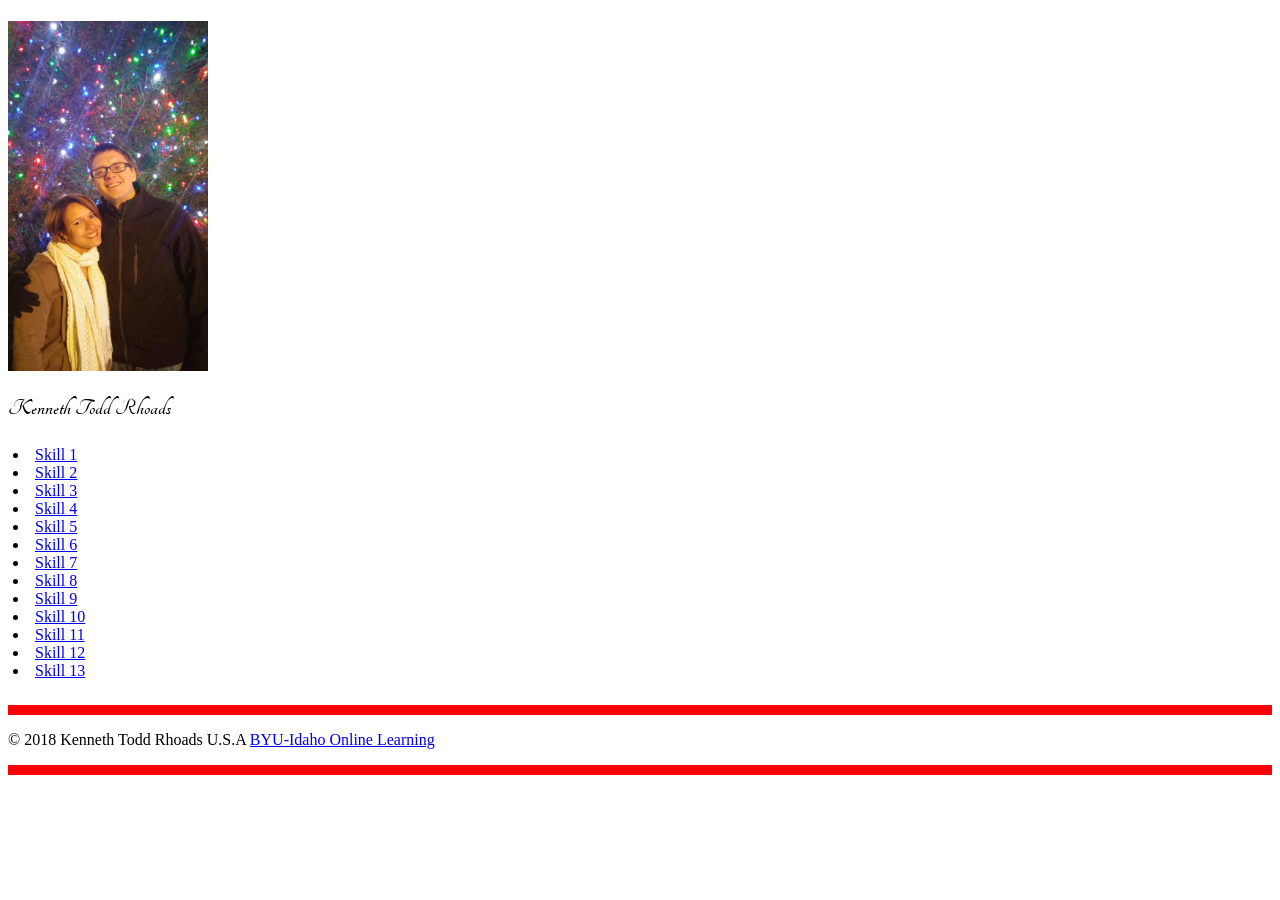
<file: index.html>
<!DOCTYPE HTML>
<html lang="en-us">
    
		<meta charset="utf-8"> 
		<meta name="viewport" content="width=device-width, initial-scale=1">
		<head>
			<title>CIT 261 Assignment Portal | K. Todd Rhoads | BYU-Idaho</title>
			<link rel="stylesheet" type="text/css" href="http://fonts.googleapis.com/css?family=Tangerine">
			<link href="https://fonts.googleapis.com/css?family=Joti+One" rel="stylesheet">	
			<style>
				h2{
					font-family: 'Tangerine', 'cursive';
				  }
				  
			   main{
				    font-family: 'Joti-One', 'cursive';
					padding: 5px;
					float: center;
				  }
				  
				  footer{   border-top: 10px solid red;
							border-bottom: 10px solid red; 
							float: center;
						}
	</style>
    
    
    </head>
    
    
    <body>
        
     <header>
      
         <h1></h1>
         
         <img src="Winter Wonderland.jpg" width="200" height="350" alt="My Profile Picture">
         <h2>Kenneth Todd Rhoads</h2>
    </header>
    <nav>
        <! -Home
           -Assignments
        >
    </nav>
    <main>
        <li> <a href='https://ktrhoads.github.io/Skill%201/Skill%201.html'>Skill 1 </a></li>
        <li><a href='https://ktrhoads.github.io/Skill%202/objectCreationAndInstances.html'>Skill 2 </a></li>
		<li><a href='https://ktrhoads.github.io/Skill%202/objectCreationAndInstances.html'>Skill 3 </a></li>
		<li><a href='https://ktrhoads.github.io/Skill%205/API%20Local%20Storage%20Final.html'>Skill 4 </a></li>
		<li><a href='https://ktrhoads.github.io/Skill%205/API%20Local%20Storage%20Final.html'> Skill 5</a></li>
		<li> <a href="#">Skill 6</a></li>
		<li> <a href="#">Skill 7</a></li>
		<li> <a href="#">Skill 8</a></li>
		<li> <a href="https://ktrhoads.github.io/Skill%209/Skill%209.html">Skill 9</a></li>
		<li> <a href="https://ktrhoads.github.io/Skill%2010/Audio%2C%20Canvas%20and%20Video.html">Skill 10</a></li>
		<li> <a href="https://ktrhoads.github.io/Skill%2011/CSS%20Transitions%20w%20JS.html">Skill 11</a></li>
		<li> <a href="#">Skill 12</a></li>
		<li> <a href="#">Skill 13</a></li>
        <h2></h2> 
    </main>
    <footer>
	
        <p>&copy 2018 
        Kenneth Todd Rhoads 
            U.S.A
            <a href="http://www.byui.edu/online">BYU-Idaho Online Learning</a>
        
        </p>
    </footer>
    </body>
</html>
</file>
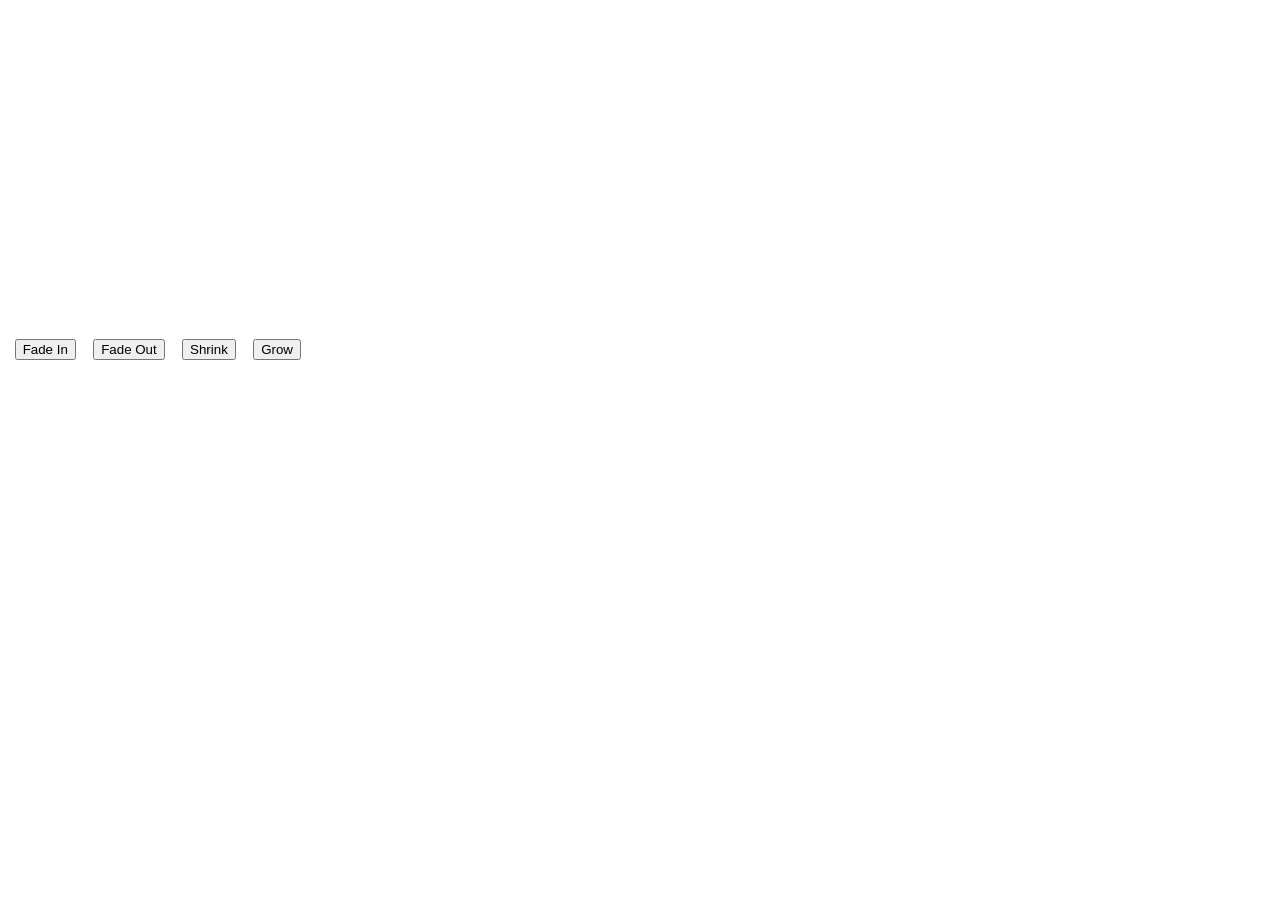
<file: CSS Transitions w JS.html>
<!DOCTYPE html>
<html>

<style>
#myDiv{
	transition: height, width, background, 2s;
    height: 300px;
    width: 200px;
    margin: 1em;
}

button{
margin: .5em;
}
</style>
<body>
<div id = 'myDiv'></div>

<button type="button" onclick="fadeIn()">Fade In</button>
<button type = "button" onclick="fadeOut()"> Fade Out </button>
<button type = "button" onclick="shrink()"> Shrink </button>
<button type = "button" onclick="grow()"> Grow </button>

<script>
function fadeIn() {
	var div = document.getElementById('myDiv');
    div.style.background = 'red';
}

function fadeOut() {
	var div = document.getElementById('myDiv');
	div.style.background = 'white';
}

function grow(){
var div = document.getElementById('myDiv');
div.style.width = '500px';
div.style.height = '200px';
}

function shrink(){
var div = document.getElementById('myDiv');
div.style.width = '100px';
div.style.height = '50px';
}
</script>

</body>
</html>
</file>
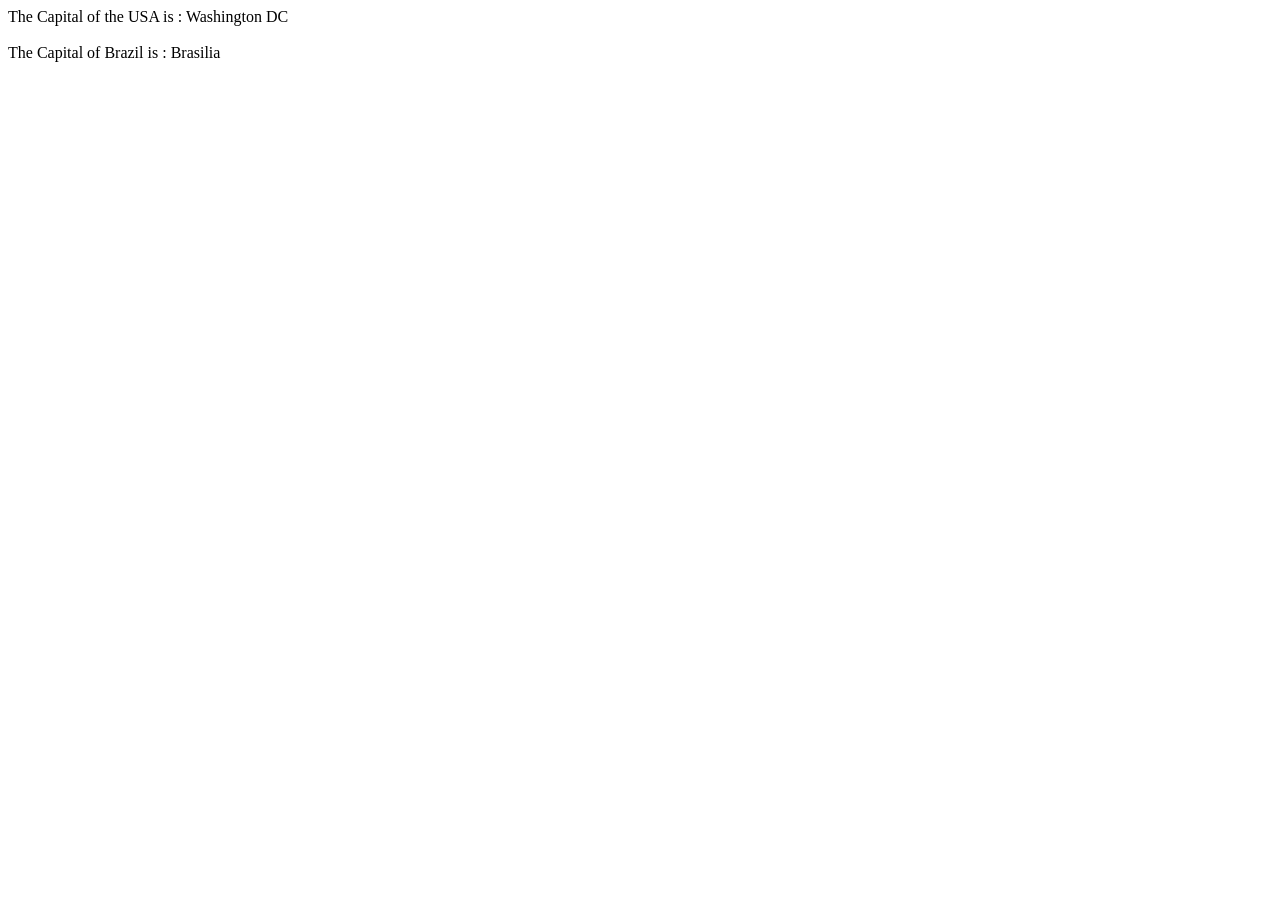
<file: Skill 1.html>
<!DOCTYPE HTML>

<html>
	<head>
		<script type = "text/javascript">
//Loops : For Loop
console.log("Loops : For Loop");
	for (let i = 0; i < 5; i++){
	console.log(i);
	} 

//Loops: While Loop
console.log("Loops: While Loop");
	var j = 0;
	
	while(j < 3){
	console.log(j);
	j++;
}

//Loops: Do While
console.log("Loops: Do While");
	do {
	console.log("This will print out once because I used a Do While Loop instead of a While Loop");
}
	while(3  == 4);
		
//Conditional Statements
console.log("True Conditional Statement:");
if (2 + 2 == 4)
{
	console.log("2 + 2 = 4");
}
console.log("False Conditional Statement:");
if (2 + 2 != 3){
console.log("2 + 2 != 3");
}
//Switch Case
console.log("Switch Case Statements");
var country = "Brazil";

//What will be printed?

switch(country){
case "Brazil":
console.log("The capital is Brasilia");
break;

case "Argentina" :
console.log("The Capital is Buenos Aires");
break;

case "USA":
console.log("The Capital is Washington DC");
break;
}



//This will stop at 5 because of the break statement
for (var i = 0; i < 20 ;i++){
console.log(i);
if (i == 5){
  break;
}
}

//Function without parameters

function noParam(){
console.log("noParam has no parameters");

}
var param1 =  1;
var param2 = 2;

function addNumbers(number1,number2){
var answer =  number1 + number2;
return answer;
}

console.log("When I plug param1 and param2 into addNumbers I get: " + addNumbers(param1,param2));

//Arrays
console.log("This is my array:");

var array = [1, 56, 45, 98, 34, 30, 12, 8];

//Printing the array using a for statement
for (var i = 0; i < array.length; i ++){
console.log(array[i]);
}

		
//Associative Array 
		var capitals = {

"USA" : "Washington DC",
"Haiti" : "Port Au Prince",
"Brazil" : "Brasilia",
"Argentina" : "Buenos Aires", 
"Ghana": "Accra"
};

function findBrazilandUSA(capitals){
var main = document.getElementById('main');
console.log(main);
main.innerHTML = 
//1st Way
"The Capital of the USA is : "+ capitals.USA + '<br> <br>' +


//2nd Way
"The Capital of Brazil is : "+ capitals['Brazil'] ;
}


</script>
	</head>

	<body onload = "findBrazilandUSA(capitals)">
		<div id  ="main"> </div>
	</body>


</html>
</file>
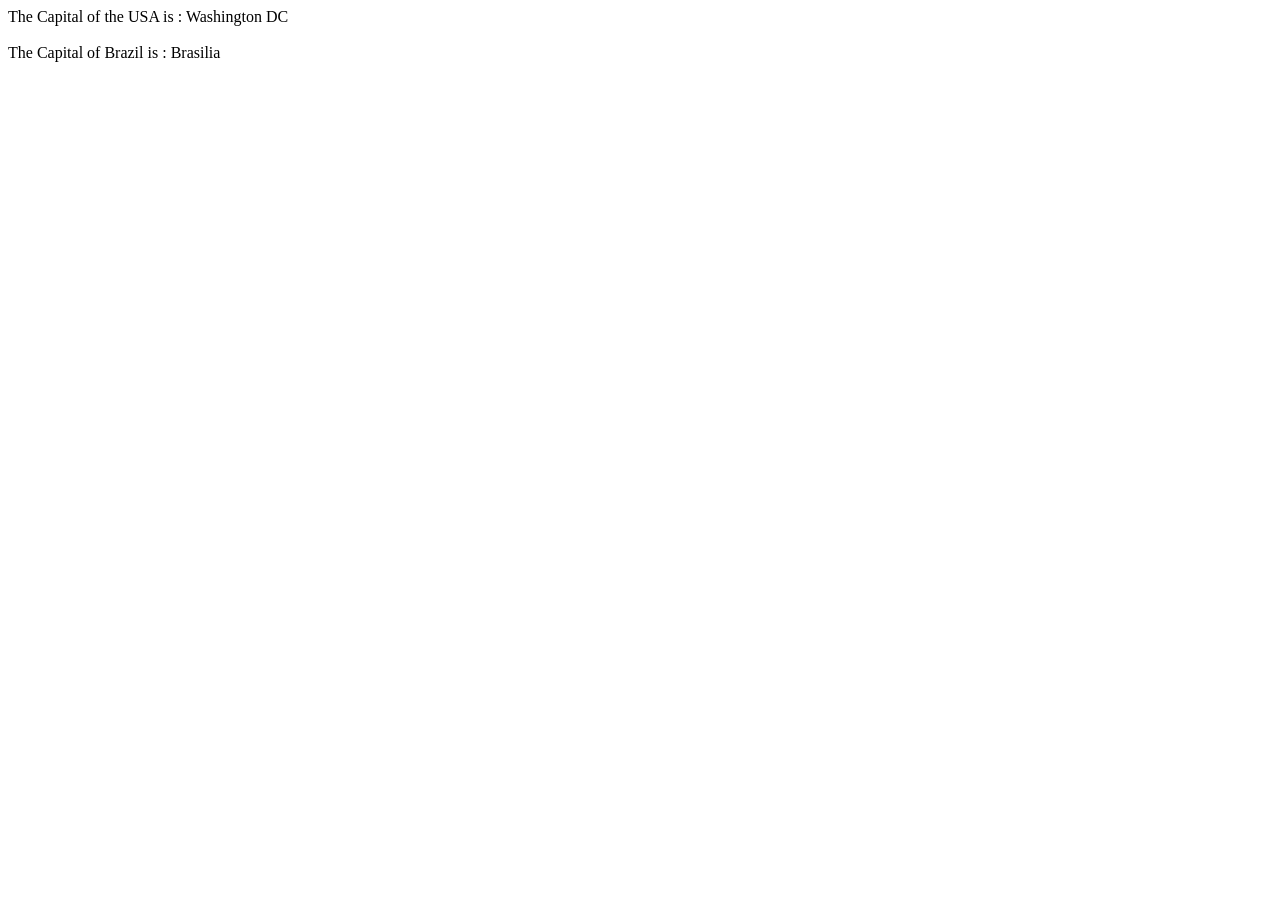
<file: Skill 1/Skill 1.html>
<!DOCTYPE HTML>

<html>
	<head>
		<script type = "text/javascript">
		
//Loops : For Loop
console.log("Loops : For Loop");
	for (let i = 0; i < 5; i++){
	console.log(i);
	} 

//Loops: While Loop
console.log("Loops: While Loop");
	var j = 0;
	
	while(j < 3){
	console.log(j);
	j++;
}

//Loops: Do While
console.log("Loops: Do While");
	do {
	console.log("This will print out once because I used a Do While Loop instead of a While Loop");
}
	while(3  == 4);
		
//Conditional Statements
console.log("True Conditional Statement:");
if (2 + 2 == 4)
{
	console.log("2 + 2 = 4");
}
console.log("False Conditional Statement:");
if (2 + 2 != 3){
console.log("2 + 2 != 3");
}

console.log("Or Statement");

if ("Churrasco" != "Ruim" || "Churrasco" === "Churrasco" ){
    console.log("Churrasco eh Churrasco");
}
//Switch Case
console.log("Switch Case Statements");
var country = "Brazil";

//What will be printed?

switch(country){
case "Brazil":
console.log("The capital is Brasilia");
break;

case "Argentina" :
console.log("The Capital is Buenos Aires");
break;

case "USA":
console.log("The Capital is Washington DC");
break;
}



//This will stop at 5 because of the break statement
for (var i = 0; i < 20 ;i++){
console.log(i);
if (i == 5){
  break;
}
}

//Function without parameters

function noParam(){
console.log("The noParam function has no parameters");

}
var param1 =  1;
var param2 = 2;

function addNumbers(number1,number2){
var answer =  number1 + number2;
return answer;
}

console.log("When I plug param1 and param2 into addNumbers I get: " + addNumbers(param1,param2));

//Arrays
console.log("This is my array:");

var array = [1, 56, 45, 98, 34, 30, 12, 8];

//Printing the array using a for statement
for (var i = 0; i < array.length; i ++){
console.log(array[i]);
}

		
//Associative Array 
		var capitals = {

"USA" : "Washington DC",
"Haiti" : "Port Au Prince",
"Brazil" : "Brasilia",
"Argentina" : "Buenos Aires", 
"Ghana": "Accra"
};

function findBrazilandUSA(capitals){
var main = document.getElementById('main');
console.log(main);
main.innerHTML = 
//1st Way
"The Capital of the USA is : "+ capitals.USA + '<br> <br>' +


//2nd Way
"The Capital of Brazil is : "+ capitals['Brazil'] ;
}


</script>
	</head>

	<body onload = "findBrazilandUSA(capitals)">
		<div id  ="main"> </div>
	</body>


</html>
</file>
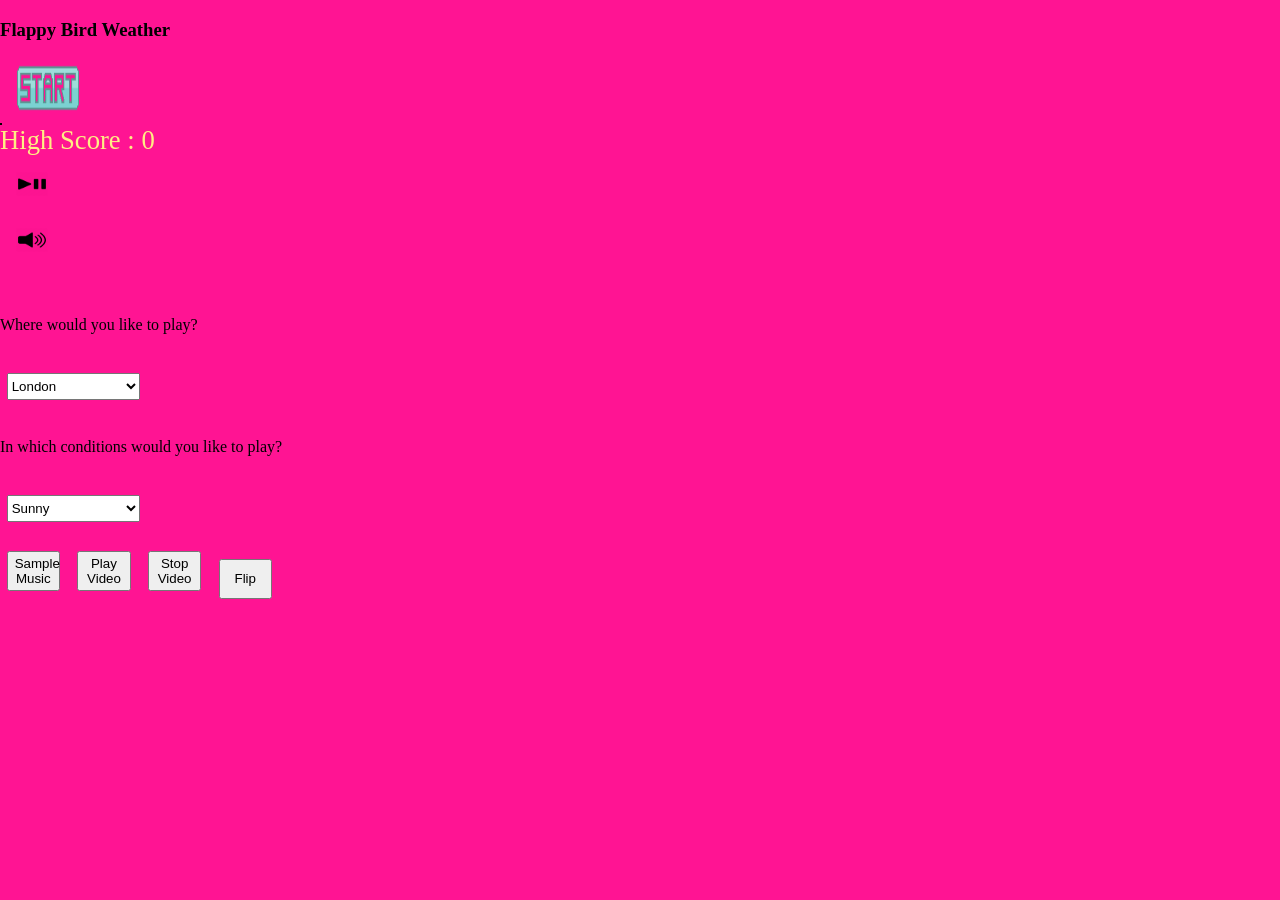
<file: Skill 10/Audio, Canvas and Video.html>
<!DOCTYPE html>
<html>
<meta name="viewport" content="width=device-width, initial-scale=1.0">

<style>
html, body{
    background-color:#FF1493; 
    width: window.innerWidth;
    height: window.innerHeight;
    padding: 0;
    margin: 0;
}
	canvas{
	background-image: url("blue-sky.jpg");
	width: 0em;
	height: 0em;
	border:solid black 1px;
	margin-left: 0em;
	margin-top: 4em;
	background-repeat: no-repeat;
	background-size:  21em 27em ;
	
	
	}
	@keyframes moveButton{
	from {
	position: absolute;
	top :3em;}
	to {
	position: absolute;
	bottom :.25em;}
	}
	@keyframes example {
	from {width: 0em; height: 0em;}
    to {width: 21em; height:27em;}	
	}
	
	#container{
		display: flex;
	    justify-content: center;
		flex-direction: column;  
		}
	
	button{
	margin: .5em;
	width: 4em;
	height: 3em;
	}
	
	img{
	margin: 1em;
	width: 2em;
	height: 1.5em;
	}
	
	#start-button{
	width: 4em;
	height: 3em;
	margin-top: 3em;
	margin-bottom: 4em;
	position: absolute;
	top :1em; 
	}
	
	.selectBox{
	  width: 10em;
	  height: 2em;
	  margin: .5em;
	}
	
	@keyframes gameOver { 
	from {width:21em; height:27em;}
    to {width: 0em; height: 0em;}	
	}
	
	#highScoreDiv{
	 font-size: 20pt;
	 color: #ffee84;
	}
</style>


<body onload ="startup()">
<div id ="container">
<h3>
Flappy Bird Weather
</h3>
<canvas onkeypress="(event)"id = "myCanvas" onmousedown = "handleStart()" onmouseup ="handleEnd()">
</canvas>
<div id = "highScoreDiv"></div>
<img id = "start-button" src ="button-start-game.png" onclick = "startPreGame()">
<img onclick = "pause()" src ="pause.png"> 
<img id = "mute/volume" onclick = "muteMusic()" src = "volume.png" width ="5em" height ="100px"></img>
<div id="weatherDIV" style = "margin :1em" ></div>
<p>Where would you like to play?<p>
<select width = "10px" height =".25em" class = "selectBox" id= "citySelectBox" oninput = 'getBackground()'>
  <option value="london,uk">London</option>
  <option value="New%20York,us">New York</option>
  <option value="Sao%20Paulo,br">Sao Paulo</option>
  <option value="knoxville,us">Knoxville</option>
  <option value ="moscow,ru">Moscow</option>
  <option value ="recife,br">Recife</option>
  <option value ="berlin,de">Berlin</option>
  <option value ="new%20delhi,in">New Delhi</option>
  <option value ="rexburg,us">Rexburg</option>
  <option value ="beijing,cn">Beijing</option>
  <option value ="tehran,ir">Tehran</option>
  <option value ="miami,us">Miami</option>
  <option value ="porto%20alegre,br">Porto Alegre</option>
  <option value ="port-au-prince,ht">Port-au-Prince</option>
  <option value ="springfield,us">Springfield</option>
  <option value ="ogden,us">Ogden</option>
  <option value ="bentonville,us">Bentonville</option>
</select>
<p>In which conditions would you like to play?<p>
<select width = "10px" height =".25em" class = "selectBox" id= "weatherSelectBox" oninput = 'chooseWeather()'>
  <option value= 800>Sunny</option>
  <option value = 803>Cloudy</option>
  <option value= 313>Light Rain</option>
  <option value = 504 >Heavy Rain</option>
  <option value= 211>Lightning</option>
  <option value = 600>Snow</option>
  <option value= 741>Foggy</option>
  <option value =781>Tornado</option>
  <option value = 762>Volcanic Ash</option>
  <option value = 751>Sand Storm</option>
  <option value = 711>Smoke</option>
</select>
</div>
<button width = "5em" onclick = 'startMusic()'>Sample Music </button>
<button width = "5em" onclick = 'playVideo()'>Play Video </button>
<button width = "5em" onclick = 'stopVideo()'>Stop Video </button>
<button width = "7em" onclick = 'upside()'>Flip</button>
</body>

<script>

let videoIsPlaying = false;
var startImage;
var pauseImage;
var muteImage
var frameCount = 0;
var pipes =[];
var timer;
var gameOverAudio = new Audio('gameOver.wav');
let audio = new Audio();
var bird;
var canvas = document.getElementById("myCanvas");
let ctx = canvas.getContext("2d");
let height = canvas.height;
let width = canvas.width;
var flap = new Audio('flap.mp3');
flap.volume =.5;
var horn = new Audio('horn.wav');
var muted = false;
var isPaused =false;


function startup() {
  var el = document.getElementById("myCanvas");
  el.addEventListener("touchstart", handleStart, false);
  el.addEventListener("touchend", handleEnd, false);
    var myCanvas = document.getElementById('myCanvas');
	myCanvas.style.animationDuration = ".5s";
	myCanvas.style.animationIterationCount = "1";
	myCanvas.style.animationFillMode = "forwards";
	getBackground();
	getHighScore();
    }
function getBackground(){
    var city = document.getElementById('citySelectBox').value;
    var requestURLFranklin = 'https://openweathermap.org/data/2.5/weather?q=' + city +'&units=imperial&appid=b6907d289e10d714a6e88b30761fae22';
    var requestFranklin = new XMLHttpRequest();
    requestFranklin.open('GET', requestURLFranklin,'jsonp');
    requestFranklin.responseType = 'json';

    
	
	requestFranklin.onload = function() {
      var Fobj = requestFranklin.response;
      getFranklinWeather(Fobj);
     
    
    }
requestFranklin.send();
  }
 function getFranklinWeather(Fobj) {
	
	if(Fobj){
	var canvas = document.getElementById("myCanvas");
	var main  = Fobj.main;
	var wind = Fobj.wind;
	var weather= Fobj.weather[0];
	var id = weather.id;
	
	document.getElementById('weatherDIV').innerHTML = 'The weather in ' + Fobj.name + ' is :' + '<br>' + weather.description;
    checkWeather(id);
	}	
	}
	
	function checkWeather(id){
	if (id == 800){
	  canvas.style.backgroundImage = "url('blue-sky.jpg')";
	  ctx.fillStyle = 'green';
	  audio.src = 'sunny.mp3';
	}
	if (id > 800 ){
	  canvas.style.backgroundImage = "url('cloudy.jpeg')";
	  audio.src = 'clouds.mp3';
	  }
	if (id >=200 && id < 300){
	  canvas.style.backgroundImage = "url('lightning.jpg')";
	  audio.src = "lightning.mp3";
	  ctx.fillStyle = 'black';
	  
	}
	
	if (id >=300 && id <= 501){
	  canvas.style.backgroundImage = "url('light-rain.jpg')";
	  ctx.fillStyle = 'orange';
	  audio.src = 'light rain.mp3';
	}
	if (id >=502 && id <= 531){
	  canvas.style.backgroundImage = "url('heavy-rain.jpg')";
	  audio.src = "rain.mp3";
	}
	if (id >=600 && id <= 631){
	  canvas.style.backgroundImage = "url('snow.jpg')";
	  audio.src = 'snow.mp3';
	}
	
	if (id == 701 || id == 721 || id== 741 ){
	  canvas.style.backgroundImage = "url('foggy.jpg')";
	  ctx.fillStyle = 'blue';
	  audio.src = 'fog.mp3';
	}
	if (id == 711){
	  canvas.style.backgroundImage = "url('smoke.jpg')";
	  audio.src =('smoke.mp3');
	}
	if (id ==771){
	  canvas.style.backgroundImage = "url('squall.jpg')";
	}
	if (id ==762){
	  canvas.style.backgroundImage = "url('volcano.jpg')";
	  audio.src = 'volcano.mp3';
	}
	if (id ==781){
	  canvas.style.backgroundImage = "url('tornado.jpg')";
	  audio.src = 'tornado.mp3';
	}
	if (id ==761 || id== 751){
	  canvas.style.backgroundImage = "url('sandstorm.jpg')";
	  audio.src = 'sandstorm.mp3';
	}
}


function chooseWeather() {
var id = document.getElementById('weatherSelectBox').value; 
 checkWeather(id);
}

function handleStart() {
      bird.isUp = true;
	}
	
	function handleEnd() {
         bird.isUp = false;
       }

function draw(){
  ctx.clearRect(0, 0, canvas.width, canvas.height);
  frameCount ++;
  bird.show();
  bird.update();
  if (frameCount % 100 == 0){
      pipes.push(new Pipe());
	}
  for (var i = pipes.length - 1; i >= 0; i--){
  if (isPaused){
    pipes[i].speed =0;
	bird.gravity = 0;
	
  }
  else{
   pipes[i].show();
   pipes[i].update();
   if (pipes[i].hits(bird)){
	 bird.loseLife();
	 pipes[i].x = -this.w - 1;
    }
   if (pipes[i].offscreen()){
     pipes.splice(i, 1);
	 }
   }
  }
  if (muted){
audio.volume = 0;
gameOverAudio.volume = 0;
flap.volume = 0;
horn.volume = 0;
}
else{
audio.volume = .2;
gameOverAudio.volume = .1;
flap.volume = 1;
horn.volume = .1
}
if(!isPaused)
bird.score++;
 }
  
 
 function startPreGame(){
 startMusic();
 startGame();
 
 }
function startGame() {
document.getElementById('myCanvas').style.animationDuration = '.3s';
    bird = new Bird();
	bird.show();
	timer = setInterval (draw, 10);
	ctx.fillColor = "black";
	bird.gravity= 1;
	document.getElementById('myCanvas').style.animationName = "example";
	
	
}
function startMusic(){
audio.volume = 0.2;
audio.currentTime = 0;
	audio.play();
		}
function muteMusic(){
  if (!muted){
  muted = true;
  document.getElementById('mute/volume').src = 'mute.png';
  }
  else {
    muted = false;
	document.getElementById('mute/volume').src = 'volume.png';
  }
  }
function Pipe(){
  this.speed = 5;
  this.height = document.getElementById("myCanvas").height;
  this.top = Math.floor((Math.random() * height/3) - 60);
  this.bottom = Math.floor((Math.random() * height/3) + 90);
  this.x = document.getElementById("myCanvas").width;
  this.w = 65;
  this.show = function(){
    this.topPipe = new Image();
    this.bottomPipe = new Image();
    this.bottomPipe.src = "bottomtube.png";
    this.topPipe.src = "toptube.png";
	this.bottomPipe.height = 75;
  
  
  this.update = function(){
    ctx.drawImage(this.topPipe,this.x, this.top,this.w,this.bottomPipe.height)
	ctx.drawImage(this.bottomPipe,this.x, this.bottom ,this.w,this.bottomPipe.height)
	this.x -= this.speed;
  }  
  
  this.offscreen = function(){
    if (this.x < -this.w){
	    return true;
		
	  }
	  
    else return false;
	} 
  this.hits =  function(bird){
    if (bird.y < this.top +  75   || bird.y > this.bottom - bird.height){
	  if (bird.x > this.x && bird.x < this.x + this.w){
	  return true;
	  
	  }
	}
  }
}
}
function pause(){
  if (isPaused){
   isPaused = false;
  }
  else {
    isPaused = true;
  }
}
function Bird(){
this.isUp = false;
this.score = 0;
this.lives = 2;
this.height = 20;
  this.width = 30;
  this.flapState =0;
    this.gravity = 1;
    this.velocity = 0;
	this.x = 64;
	this.y = document.getElementById('myCanvas').height/4;
	
	this.loseLife = function(){
	horn.volume =.2;
	horn.play();
	this.lives -= 1;
	this.x = 64;
	this.y = document.getElementById('myCanvas').height/2;
	
	}
	 this.gameOver = function (){
clearInterval(timer);
ctx.font = "30px Times-New-Roman"; 
this.gravity = 0; 
ctx.fillStyle = 'red';
ctx.fillText("Game Over!", 80,75 );
audio.pause();
gameOverAudio.play();
saveHighScore();

delete Bird();
document.getElementById('myCanvas').style.animationName = 'gameOver';
document.getElementById('myCanvas').style.animationDuration = '5s';
}
this.falling = function(){
this.gravity = .5;
this.flapState = 0;
}
this.moveUp = function(){
this.flapState = 1;
this.gravity = - 1;
 
}
	this.show = function() {
    this.images = [];
	this.images[0] = new Image();
	this.images[1] = new Image();
    this.images[0].src = "bird.png";
	this.images[1].src = "bird2.png";
	ctx.drawImage(this.images[this.flapState], 
        this.x, 
        this.y,
        this.width, this.height);
	}
     
	this.update = function(){
		this.y += this.gravity;
		ctx.drawImage(this.images[this.flapState], 
        this.x, 
        this.y,
        this.width, this.height);
	
		ctx.font = "12px Times-New-Roman";
		ctx.fillColor = "red";
		ctx.fillText("Score: " + this.score,10,15);
		if (this.lives > - 1 ){
		  ctx.fillText("Lives: " + this.lives ,230,15)
		  }
		else {
		  ctx.fillText("Lives:" + 0 ,230,15)
		}  
		if(bird.isUp){
		this.moveUp();
		flap.play();
	    this.flapState = 1;
		}
		else {
		this.falling();
		this.flapState = 0;
		}
	
		
		if (this.y > document.getElementById('myCanvas').height){
		this.loseLife();
	}
	if (this.lives < 0 ){
    
	this.gameOver(); 
	}
	}
	
}

function playVideo(){
if (!document.getElementById('video')){
  var video = document.createElement('video');
  video.src = "video.mp4";
  video.style.width = '27em';
  video.style.height ='21em';
  video.animationDuration = "1s";
	video.animationIterationCount = "1";
	video.animationFillMode = "forwards";
	video.id ="video";
	video.setAttribute("controls", "controls");
	video.setAttribute("allowFullScreen", "allowFullScreen");
	video.setAttribute("mozAllowFullScreen", "");
	video.setAttribute("webkitAllowFullScreen", "");
  document.body.appendChild(video); 
  video.style.animationName = 'example';
  video.play();
  videoIsPlaying = true;
}
}
function stopVideo(){
  if (videoIsPlaying){
  document.getElementById('video').pause();
  }
}

function Player(){
  this.score = score;
  this.name = name;
  this.highScore = highScore;
  this.saveHighScore = function(){
    
	
	
  }  
}
function saveHighScore(){
currentScore = bird.score;
if (storageAvailable('localStorage') && getHighScore() < currentScore ){
 window['localStorage'].setItem('highScore', currentScore);
 getHighScore();
}
}

function storageAvailable(type) {
     
        var storage = window[type],
            x = '__storage_test__';
        storage.setItem(x, x);
        storage.removeItem(x);
        return true;
    }
	
function getHighScore(){
	var highScore = window['localStorage'].getItem('highScore');
	if (highScore == null){
	highScore = 0;
	}
	document.getElementById('highScoreDiv').innerHTML = 'High Score : ' + highScore;
	return highScore;
	}
	let count = 0;
function upside(){
let canvas  = document.getElementById("myCanvas");
count++;
      if(!count % 1 === 0){
	  
	    canvas.style.transform = "rotate(180deg)";
	  }
else {
    canvas.style.transform = "rotate(0deg)";
}	
  
console.log(count % 1);
	}	

</script>

</html>
</file>
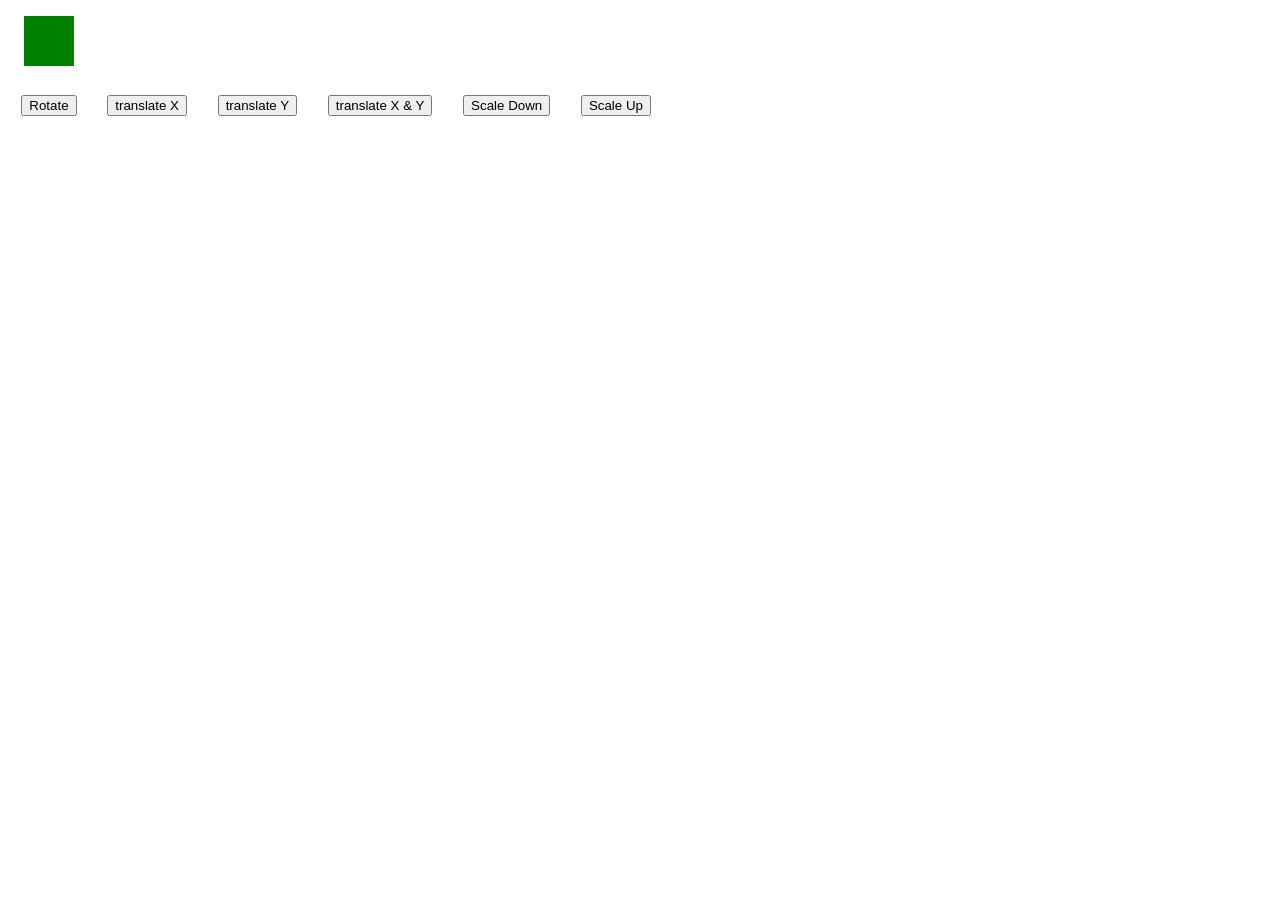
<file: Skill 12/skill-12.html>
<!DOCTYPE HTML>
	<head>
	</head>
	<body>
		<div id = 'div'>
		</div>
		<button class = 'button' onclick = "rotate()">Rotate</button>
		<button class = 'button' onclick = "translateX()">translate X</button>
		<button class = 'button' onclick = "translateY()">translate Y</button>
		<button class = 'button' onclick = "translateXY()">translate X & Y</button>
		<button class = 'button' onclick = "downScale()">Scale Down</button>
		<button class = 'button' onclick = "upScale()">Scale Up</button>
	<style>
	button{
		margin:1em;
		transition: 1s transform;
	}
	div{
		margin: 1em;
		width: 50px;
		height: 50px;
		background-color: green;
		transition: 1s transform;
	}
	</style>
	<script>
		let div = document.getElementById('div');
		
		function rotate(){
			div.style.transform  = "rotate(1.2rad)";
			var buttons = document.getElementsByClassName('button');
			
			for (var i = 0; i < buttons.length; i++){
				buttons[i].style.transform = 'rotate(1.2rad)';
			} 
		
		}
		
		function translateX(){
			div.style.transform  = 'translateX(300px)';
			var buttons = document.getElementsByClassName('button');
			
			for (var i = 0; i < buttons.length; i++){
				buttons[i].style.transform = 'translateX(300px)';
			} 
		}
		
		function translateY(){
			div.style.transform  = 'translateY(300px)';
			var buttons = document.getElementsByClassName('button');
			
			for (var i = 0; i < buttons.length; i++){
				buttons[i].style.transform = 'translateY(300px)';
			} 
		
		}
		
		function translateXY(){
			div.style.transform  = 'translate(300px,300px)';
			var buttons = document.getElementsByClassName('button');
			
			for (var i = 0; i < buttons.length; i++){
				buttons[i].style.transform = 'translate(300px,300px)';
			} 
		}
		
		function upScale(){
			div.style.transform  = 'scale(5) translate(20px,20px)';
			var buttons = document.getElementsByClassName('button');
			
			for (var i = 0; i < buttons.length; i++){
				buttons[i].style.transform = 'scale(5) translate(20px,20px)';
			} 
		}
		
		function downScale(){
			div.style.transform  = 'scale(.5)';
			var buttons = document.getElementsByClassName('button');
			
			for (var i = 0; i < buttons.length; i++){
				buttons[i].style.transform = 'scale(.5)';
			} 
		}
			
		
	</script>
</html>
</file>
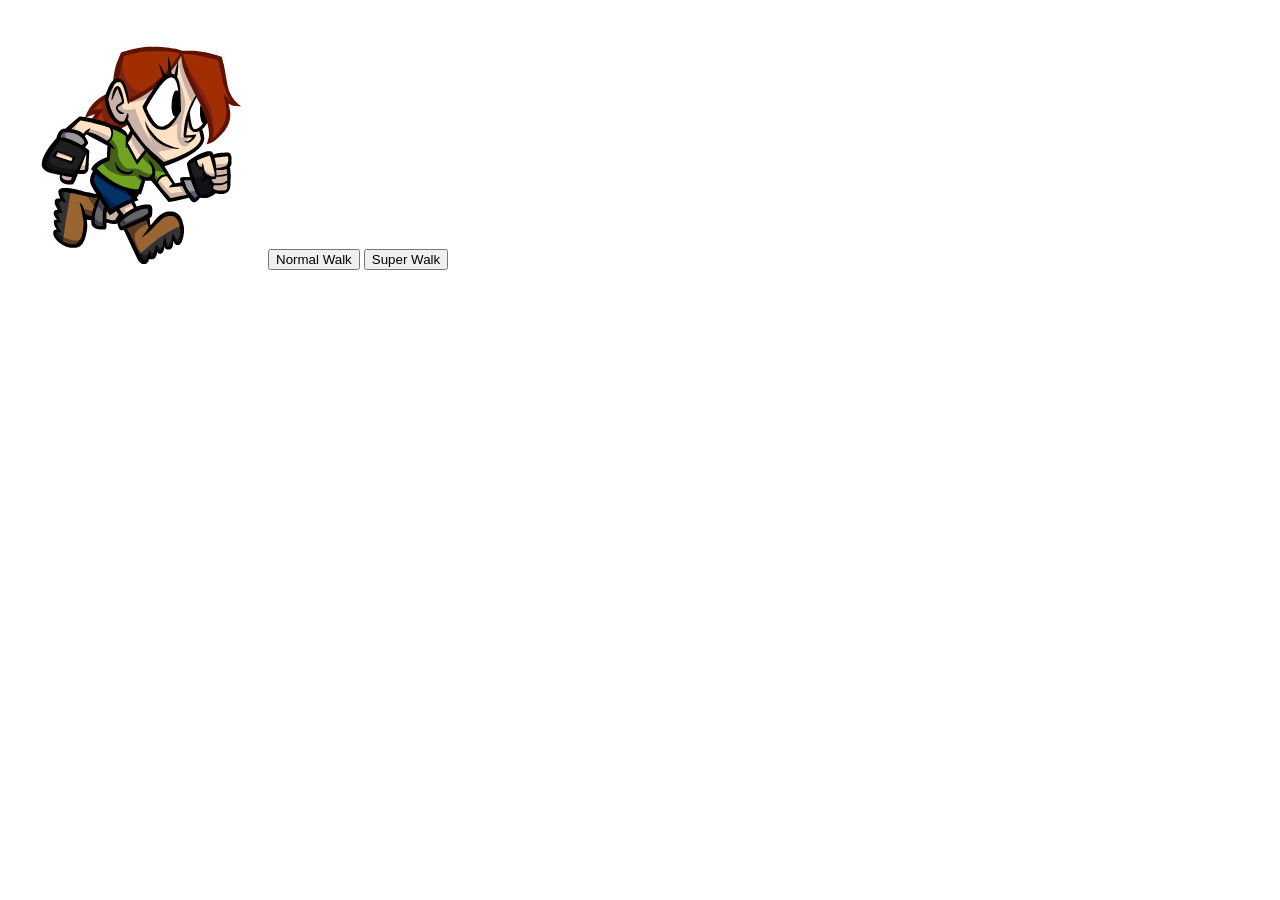
<file: Skill 13/skill13.html>
<!DOCTYPE html>
<html>
<head>
<script>
let spedAudio = new Audio();
spedAudio.src = 'Tool Fast.mp3';

let audio = new Audio();
audio.src = 'Tool Normal.mp3'
  
  function normalWalk(){
   document.getElementById('canvas').style.animationName = 'reset';
   document.getElementById('canvas').style.animationDuration = '.1s';
    document.getElementById('canvas').style.animationName = 'example';
	document.getElementById('canvas').style.animationDuration = '1.667s';
	
  }
  
   function superWalk(){
    document.getElementById('canvas').style.animationName = 'reset';
	document.getElementById('canvas').style.animationName = 'fast';
	document.getElementById('canvas').style.animationDuration = '.2s';
	
  }
</script>
<style>
canvas {
  height: 256px;
  width: 256px;
  background-image: url('walking.png');
  animation-iteration-count: 3;
  }
@keyframes example {
    0%   {background-position : 0px 0px;}
    25%  {background-position :-256px 0px;}
    50%  {background-position:-512px 0px ;}
    75% {background-position: -768px 0px;}
	100% {background-position: -1024px 0px;}
}

@keyframes fast {
    0%   {background-position : 0px 0px;}
    25%  {background-position :-256px 0px;}
    50%  {background-position:-512px 0px ;}
    75% {background-position: -768px 0px;}
	100% {background-position: -1024px 0px;}
}

@keyFrames reset{
0%   {background-position : 0px 0px;}
100%   {background-position : 0px 0px;}
}

</style>
</head>
<body>

<canvas id = "canvas"></canvas>
<button type = 'button' onclick ="normalWalk()">Normal Walk</button>
<button type = 'button' onclick ="superWalk()">Super Walk</button>
</body>

</html>
</file>
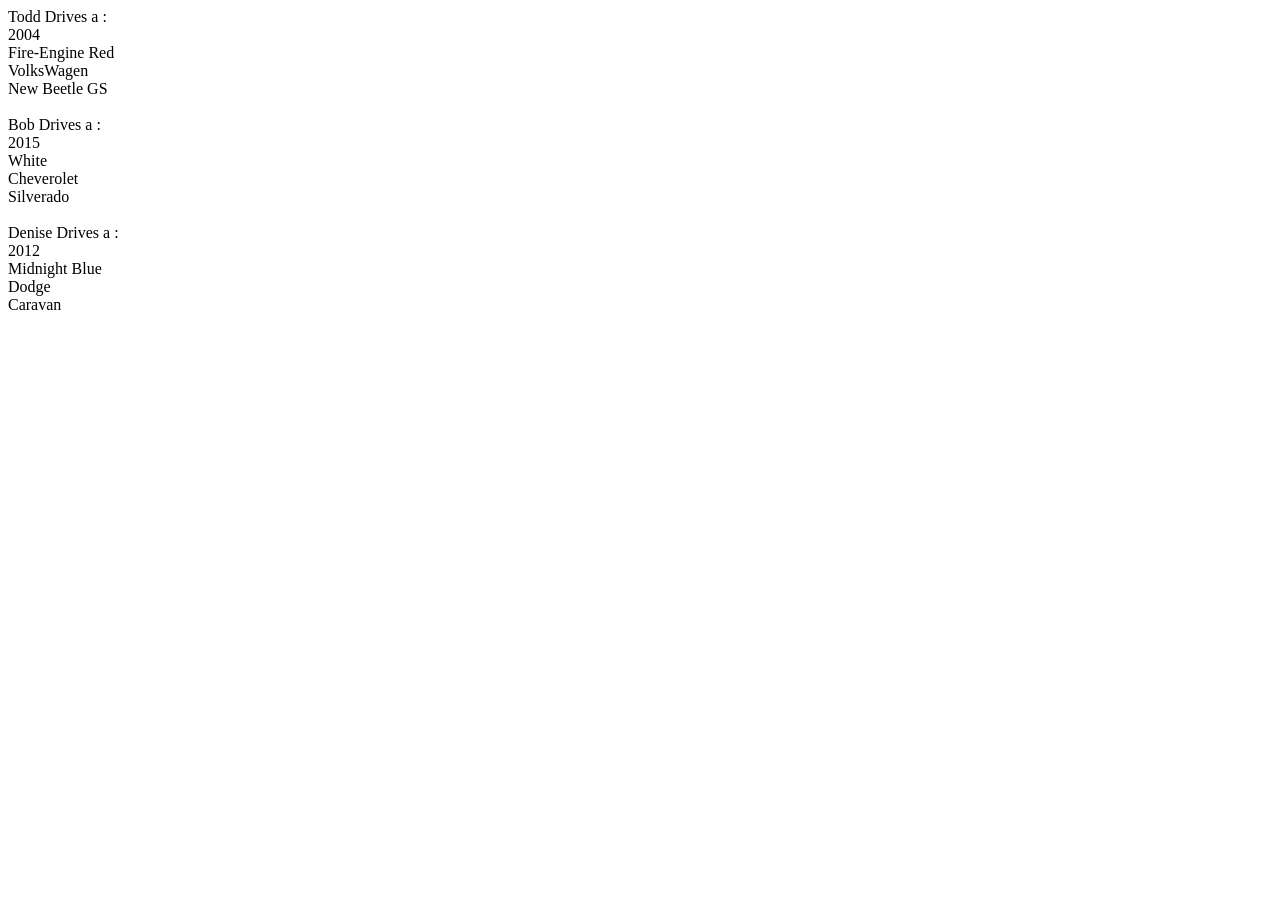
<file: Skill 2/objectCreationAndInstances.html>
<!DOCTYPE HTML>

<html>
	<head>
		
	</head>

	<body>
		<div id  ="todd"> </div>
		<div id = "bob"></div>
		<div id = "denise"> </div>
	</body>
	
	<script>
	
		//Hard Coded Object Creation
		
		var toddCar =  {
	//Property Name and Property Value
		color : "Fire-Engine Red",
		year: 2004,
		make: "VolksWagen",
		model: "New Beetle GS"
		};
		document.getElementById('todd').innerHTML = "Todd Drives a :<br>" +
	    toddCar.year + "<br>" +
		toddCar.color + "<br>" +
		toddCar.make + "<br>" +
		toddCar.model + "<br>";
		
		//Creation using a Constructor Function
		function Vehicle(owner,make,model, year, color) {
		  
		this.make = make;
		this.model = model;
		this.year = year;
		this.color = color;
		this.owner = owner;
		
		 
		this.showVehicle = function(){
		 
		  
		  var carInfo =
		   "<br>" + this.owner +" Drives a : <br>" +
		   this.year + '<br>' +
		   this.color + '<br>' +
		   this.make + '<br>' +
		   this.model;
		   return carInfo;
		 
		  
		 }
		 }
		 
 
		// Instance of a Vehicle        //Parameters/Properties
		var truck = new Vehicle("Bob","Cheverolet", "Silverado", 2015, "White" );
	document.getElementById('bob').innerHTML = 
		 truck.showVehicle();
		 
  


		 
		 
		 //Other Instance                //Parameters/Properties
		 var van = new Vehicle("Denise", "Dodge", "Caravan", 2012, "Midnight Blue");
		 document.getElementById('denise').innerHTML = 
		 van.showVehicle();
               
		//The Object is Converted to a String 
		 var stringified = JSON.stringify(van);
		 
		console.log("The stringified version of the van object is:" +stringified);
                
		//The String is Converted to a JS Object
		console.log(JSON.parse(stringified));
		</script>


</html>
</file>
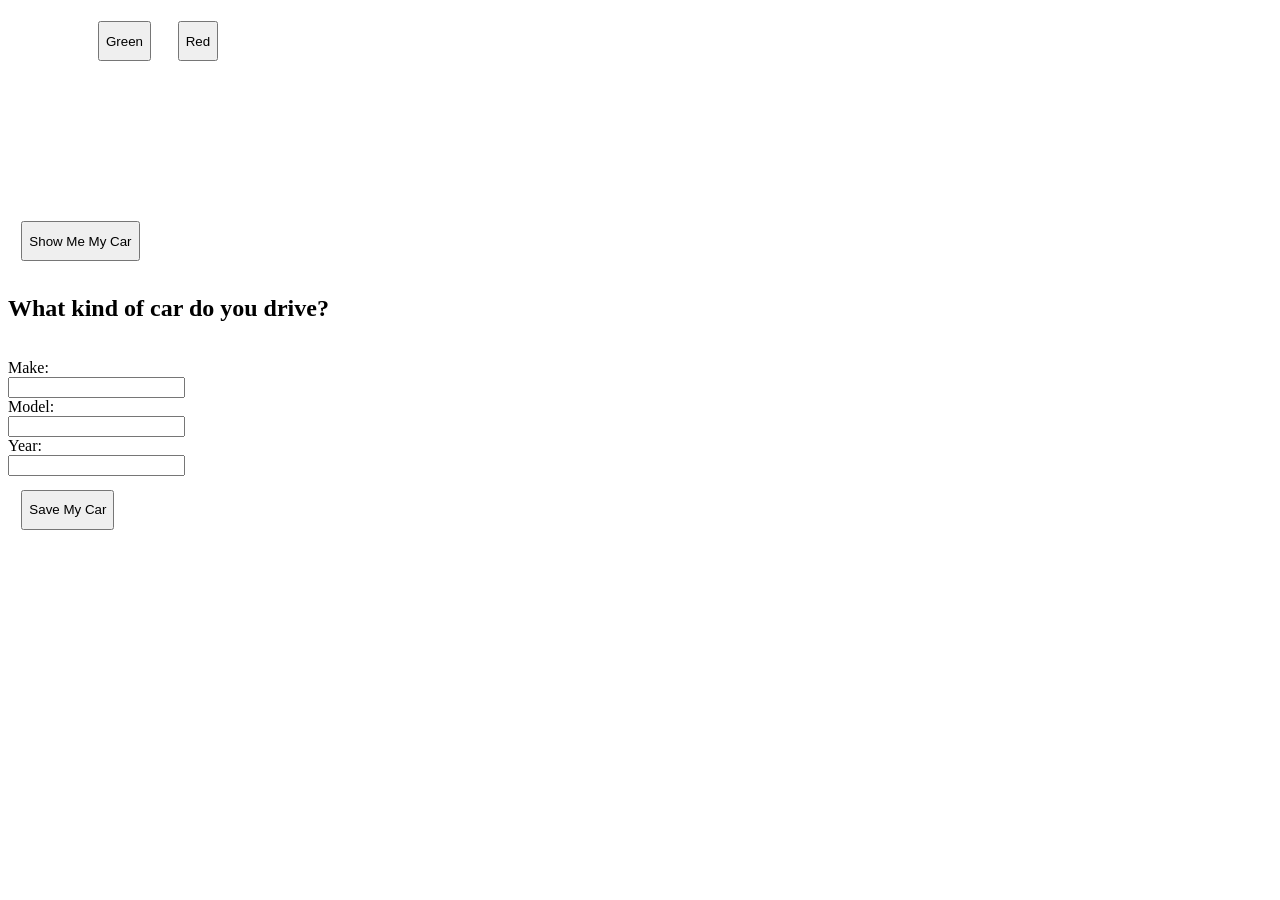
<file: Skill 3/API Local Storage Final.html>
<!DOCTYPE html>
<html>
<style>

#myDiv {
width: 300px;
height: 200px;
display: flex;
justify-content: center;

}
 button{
 height: 3em;
 margin: 1em;
 
 }

</style>
<script>

function storageAvailable(type) {
     
        var storage = window[type],
            x = '__storage_test__';
        storage.setItem(x, x);
        storage.removeItem(x);
        return true;
    }

	function setColor(color){
    window['localStorage'].setItem('color', color);
	getColor();
    
    }
    
  function  getColor(){
  
    if (!window['localStorage'].getItem('color')) {
    alert('There is no color set');
    }
    
    else {
    var color = window['localStorage'].getItem('color');
    var div = document.getElementById('myDiv');
    div.style.backgroundColor = color;
   
    }
    
    }

function saveMyCar(){
var make = document.getElementById('inputMake').value;
var year = document.getElementById('inputYear').value;
var model = document.getElementById('inputModel').value;

var car = {make: make, model: model, year: year};
var myCar = JSON.stringify(car);
window['localStorage'].setItem('myCar', myCar);
document.getElementById('objectContainer').innerHTML ="Car Saved!";
}

function showMyCar (){
if (window['localStorage'].getItem('myCar')){
var car = window['localStorage'].getItem('myCar');
var myCar = JSON.parse(car);
myCar.make;
document.getElementById('objectContainer').innerHTML = myCar.make + '<br>' +
                                                       myCar.model + '<br>' +      
													   myCar.year + '<br>' ;
}                 

else {
document.getElementById('objectContainer').innerHTML = "You have not created a car yet.";
}
}




    
    
function storeArray(){
	myArray = 6;
	window['localStorage'].setItem('array', myArray);
	console.log(window['localStorage'].getItem('array'));
	}
    
    function storeAssociativeArray(){
	var getAA = window['localStorage'].getItem('aa');
	var aa ={};
	 aa["make"] = "Ford";
	 aa['model']= "Mustang";
	 
	 window['localStorage'].setItem('aa', JSON.stringify(aa));
	 console.log(getAA);
	 console.log(JSON.parse(getAA));
	 console.log(JSON.parse(getAA)['make']);
	
	}


    </script>

<body onload = "storeArray(), getColor(), storeAssociativeArray()">
<div  id = "myDiv">
<button type ="button" onclick = "setColor('green')">Green</button>
<button type = "button" onclick = "setColor('red')">Red</button>
</div>

<div id = "objectContainer"></div>
<button type = "button" onclick = "showMyCar()">Show Me My Car</button>

<div id = "inputArea">

<form>
<h2>What kind of car do you drive?</h2> <br> 
Make:<br>
<input id = "inputMake" type = "text"> <br>
Model:<br>
<input id = "inputModel" type = "text"> <br>
Year:<br>
<input id = "inputYear" type = "text"> <br>
<button type = "button" onclick = "saveMyCar()" >Save My Car</button>
</form>
</div>
</body>

</html>
</file>
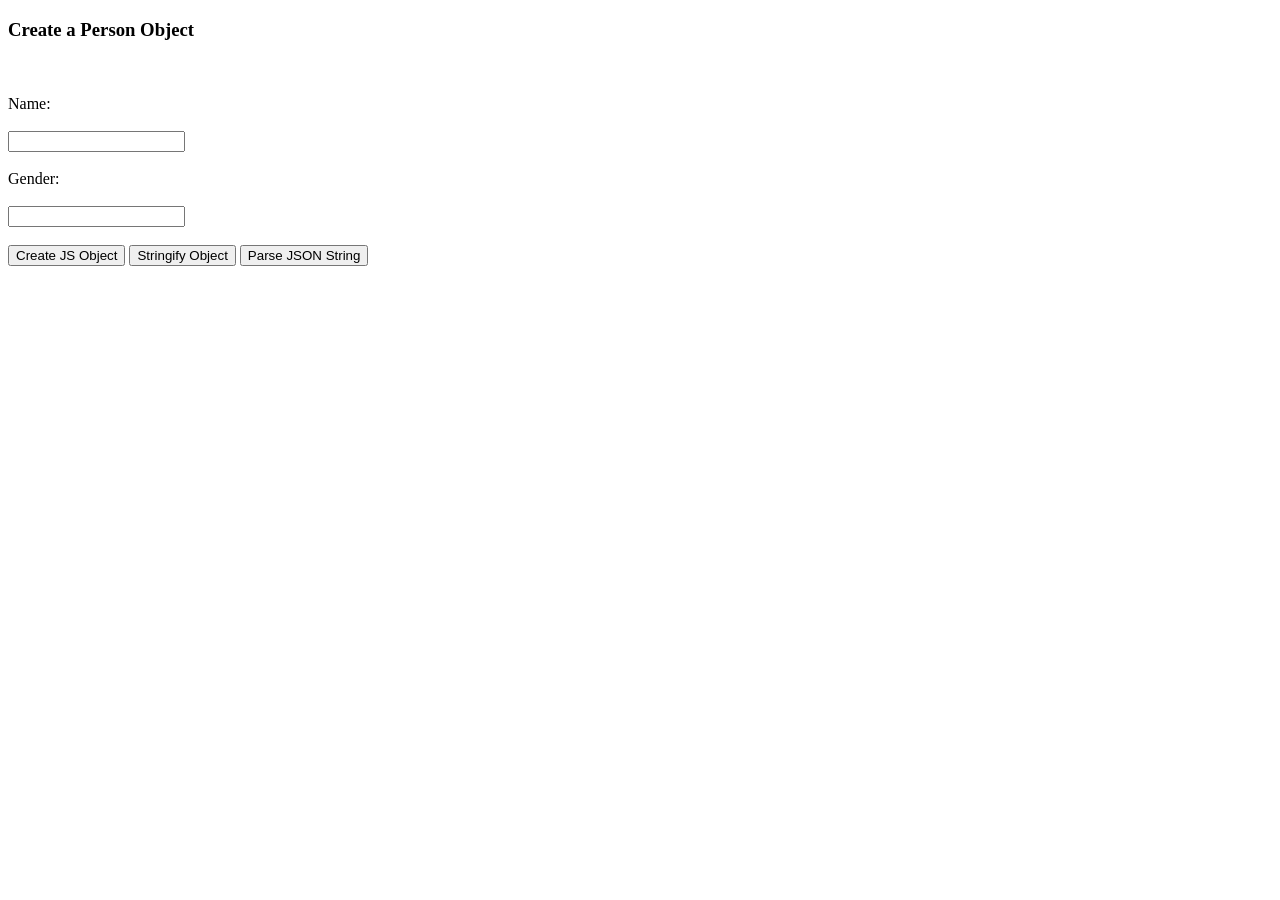
<file: Skill 3/skill-3.html>
<!DOCTYPE HTML>
 <head></head>
 <body>
	<div> 
	<h3>Create a Person Object</h3><br> <br>
	Name: <br><br>
	<input id  ="name" type ="text"> <br><br>
    Gender: <br><br>
	<input id  ="gender" type ="text"><br><br>
	<button onclick = "createObject()">Create JS Object</button>
	<button onclick = "stringifyObject()">Stringify Object</button>
	<button onclick = "parseObject()">Parse JSON String</button>
	
	</div>
	<div id = "ObjectDiv"></div>
 </body>
 <script>
	var person;
	var stringified;
	function stringifyObject(){
		if (person != null){
			stringified = JSON.stringify(person);
			document.getElementById('ObjectDiv').innerHTML = stringified;
		}
	}
	function createObject(){
		 person = {gender:document.getElementById('gender').value, name: document.getElementById('name').value}
		document.getElementById('ObjectDiv').innerHTML = "Name: " + person.name + "<br> Gender: " + person.gender;
	}
	
	function parseObject(){
	if(stringified != null){
		var JSObject = JSON.parse(stringified);
		document.getElementById('ObjectDiv').innerHTML = "Name: " + JSObject.name + "<br> Gender: " + JSObject.gender;;
	}
	}
 </script>
 </html>
</file>
